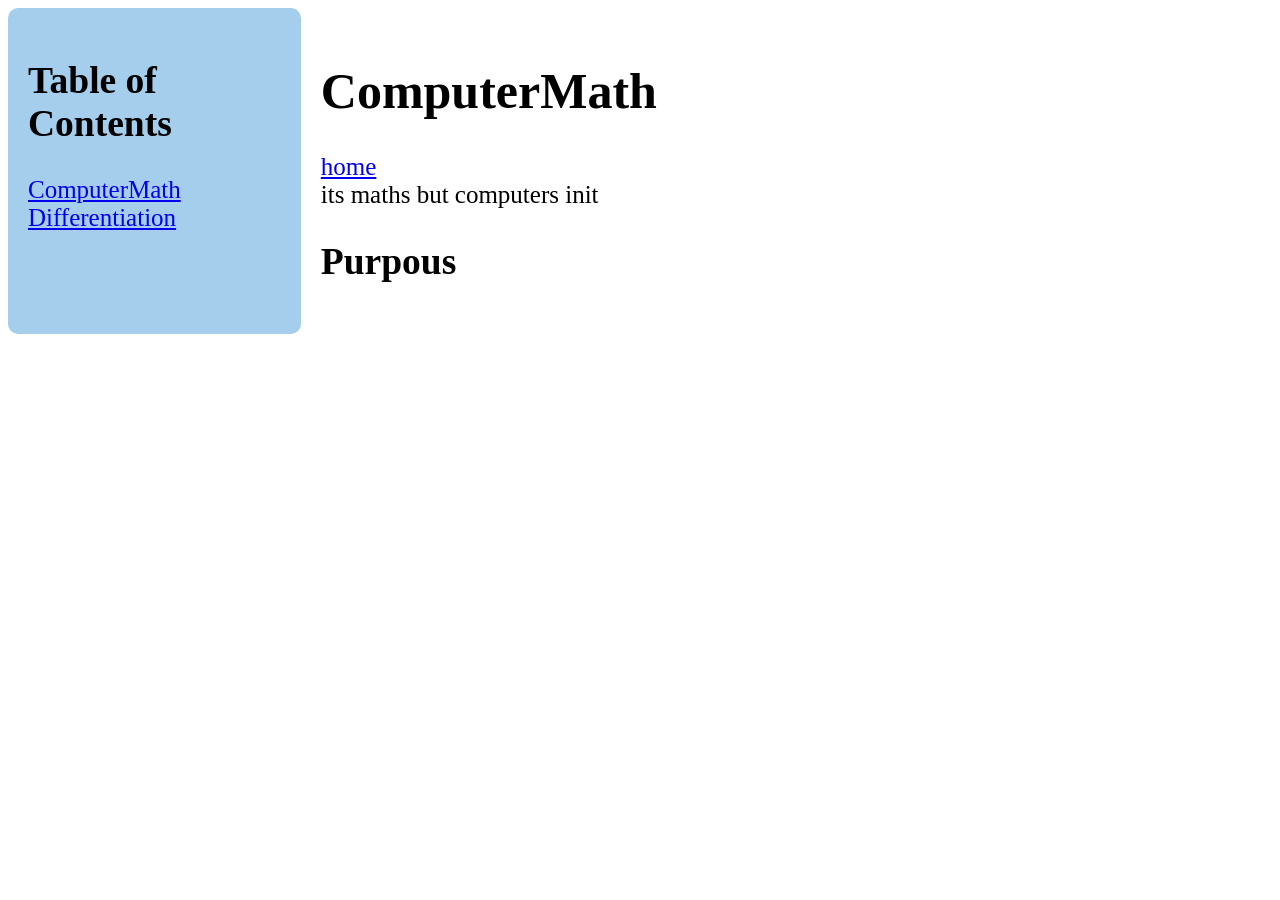
<file: index.html>
<!DOCTYPE html>
<html lang="en">

	<head>
		<meta charset="utf-8">
		<title>ComputerMath</title>
		<link rel="stylesheet" href="stylesheets/main.css">
		<script src="scripts/main.js">
		</script>
	</head>

	<body class="page-container">
		<div class="contents" id="toc-placeholder">
			<h2>
				Table of Contents
			</h2>
			<nav>
				<a href="/index.html">ComputerMath</a>
				<br>
				<a href="/differentiation.html">
					Differentiation
				</a>
				<br>
			</nav>
		</div>

		<div class="section-content">
			<h1>
				ComputerMath
			</h1>
			<a href="/home/angus/code/website/index.html">
				home
			</a><br>
			<article>
				its maths but computers init
			</article>
			<h2>
				Purpous
			</h2>
			<p>
			</p>
		</div>
	</body>
</html>
</file>
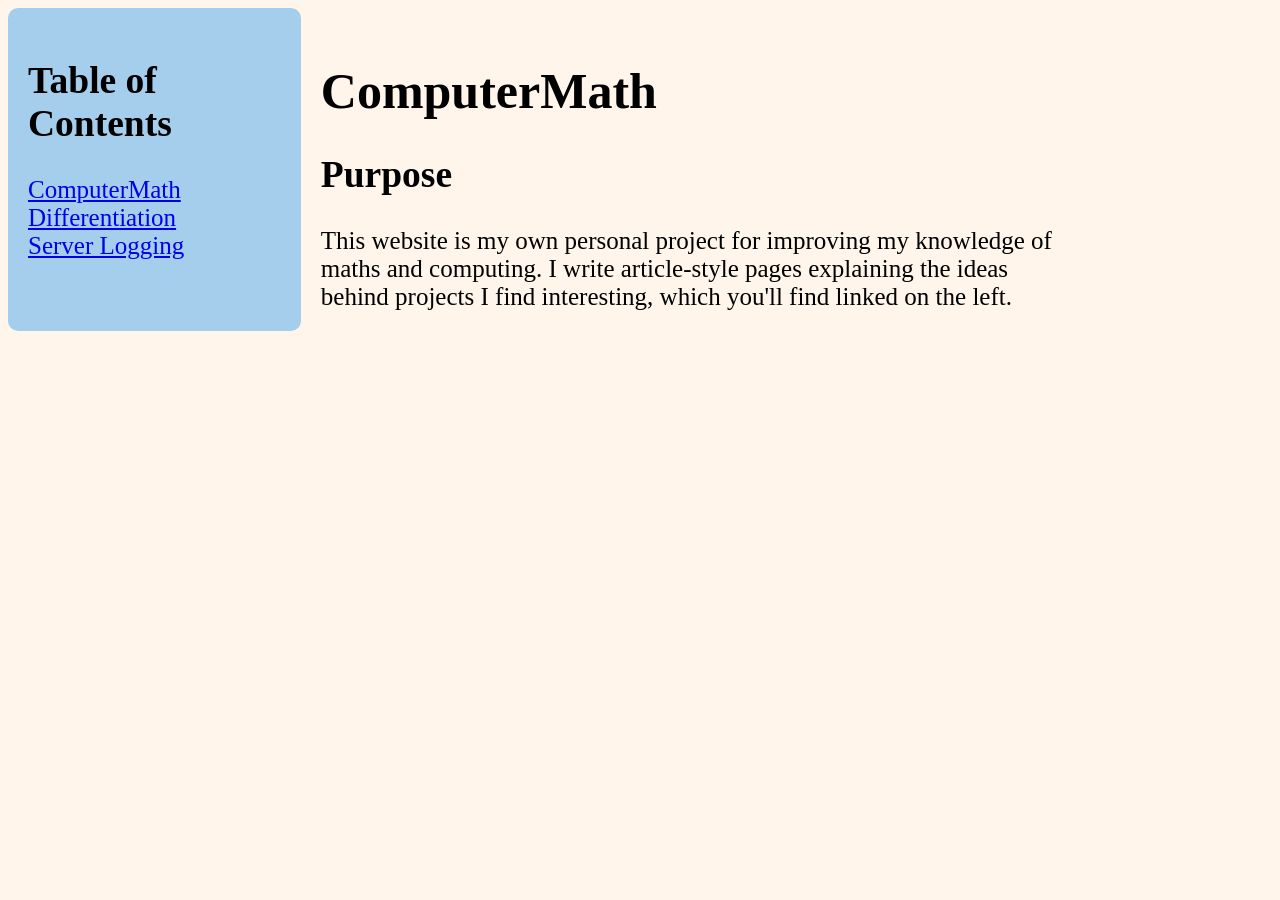
<file: website/index.html>
<!DOCTYPE html>
<html lang="en">

<head>
	<meta charset="utf-8">
	<title>ComputerMath</title>
	<link rel="stylesheet" href="stylesheets/main.css">
	<script src="scripts/main.js">
	</script>
</head>

<body class="page-container">
	<div class="contents" id="toc-placeholder"></div>

	<div class="section-content">
		<h1>
			ComputerMath
		</h1>
		<article>

		</article>
		<h2>
			Purpose
		</h2>
		<section class="text">
			This website is my own personal project for improving my knowledge of maths and computing. I write
			article-style pages explaining the ideas behind projects I find interesting, which you'll find linked on
			the left.
		</section>
	</div>
</body>

</html>
</file>
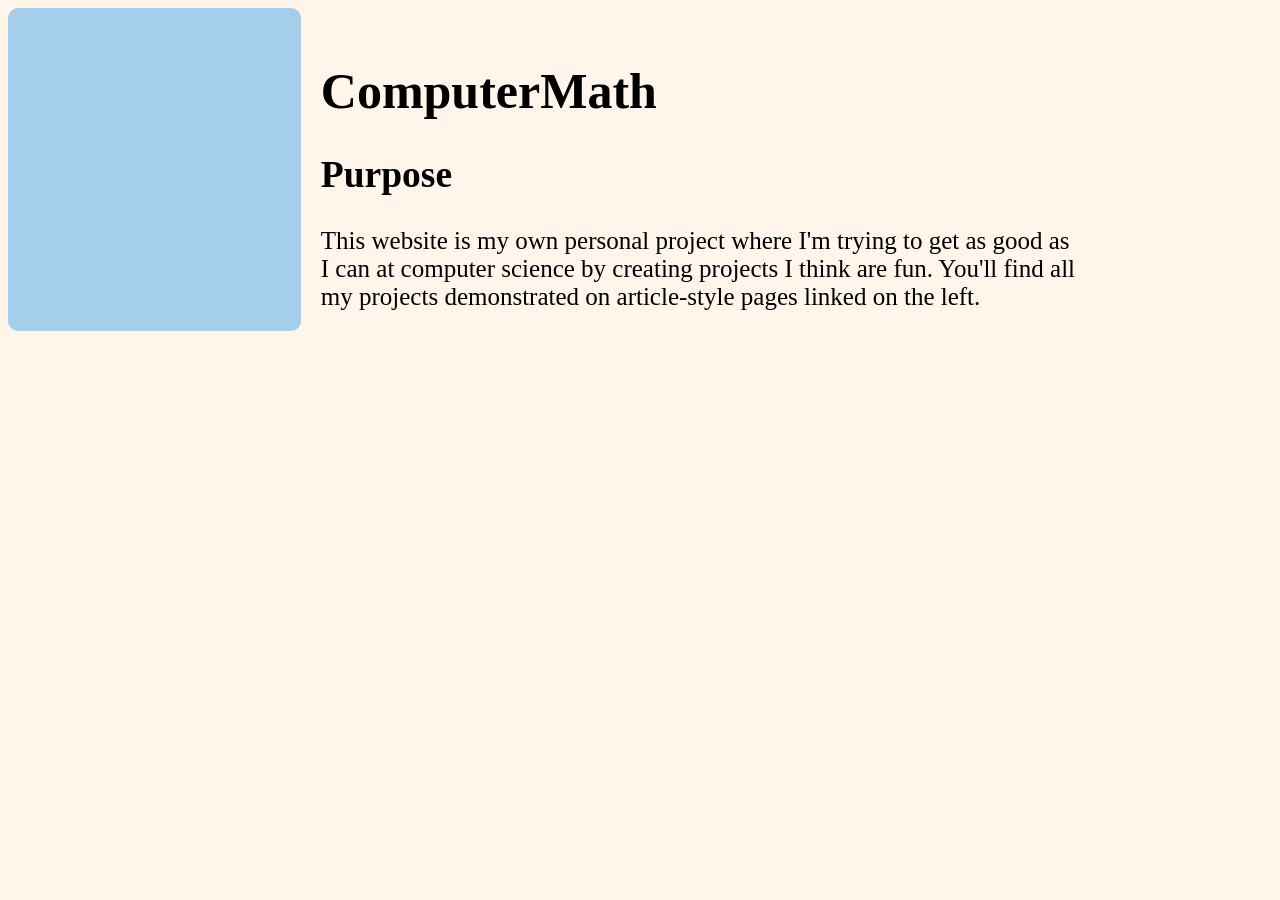
<file: website/server/abandond_cpp/index.html>
<!DOCTYPE html>
<html lang="en">

	<head>
		<meta charset="utf-8">
		<title>ComputerMath</title>
		<link rel="stylesheet" href="stylesheets/main.css">
		<!-- <script src="scripts/main.js"></script> -->
	</head>

	<body class="page-container">
		<div class="contents" id="toc-placeholder"></div>

		<div class="section-content">
			<h1>
				ComputerMath
			</h1>
			<article>
			</article>
			<h2>
				Purpose
			</h2>
			<section class="text">
				This website is my own personal project where I'm trying to get as good as I can at computer science by
				creating projects I think are fun. You'll find all my projects demonstrated on article-style pages linked on
				the left.
			</section>
		</div>
	</body>
</html>
</file>
<file: stylesheets/main.css>
p {
  color: blue;
  font-size: 24px;
}

html {
  scroll-behavior: smooth;
}

header {
  padding: 20px;
}

body {
  font-size: 25px;
}

.page-container {
  display: flex;

  align-items: stretch;
}

.section-content,
.contents {
  padding: 20px;

}


.section-content {
  width: 60%;

  border-radius: 10px;
  border: 2px blue;
}

.contents {
  width: 20%;
  background-color: #a4ceec;
  border-radius: 10px;
}


.definition {
  border: 2px dashed red;
  background-color: #a4ceec;
  padding-left: 40px;
  padding-right: 40px;
  padding-bottom: 20px;
  margin-top: 30px;
  margin-bottom: 30px;
  border-radius: 10px;

  scroll-margin-top: 20px;
}
</file>
<file: website/stylesheets/main.css>
p {
  color: black;
  font-size: 24px;
}

html {
  scroll-behavior: smooth;
}

header {
  padding: 20px;
}

body {
  font-size: 25px;
  background-color: #fff5eb;
}

pre,
code {
  font-size: 20px !important;
  /*to overide prism.js*/
}

.page-container {
  display: flex;

  align-items: stretch;
}

.section-content,
.contents {
  padding: 20px;

}


.section-content {
  width: 60%;

  border-radius: 10px;
  border: 2px blue;
}

.contents {
  width: 20%;
  background-color: #a4ceec;
  border-radius: 10px;
}

.definition {
  border: 2px dashed red;
  background-color: #a4ceec;
  padding-left: 40px;
  padding-right: 40px;
  padding-bottom: 20px;
  margin-top: 30px;
  margin-bottom: 30px;
  border-radius: 10px;

  scroll-margin-top: 20px;
}

.under-construction {
  background-color: #fde8e8;
  border: 10px solid transparent;
  border-image: repeating-linear-gradient(-45deg,
      #efff0f,
      #efff0f 14px,
      #111111 14px,
      #111111 28px) 10;
  padding: 20px 28px;
  text-align: center;
  margin: 24px 0;
  color: #7a0000;
}
</file>
<file: website/server/abandond_cpp/stylesheets/main.css>
p {
  color: black;
  font-size: 24px;
}

html {
  scroll-behavior: smooth;
}

header {
  padding: 20px;
}

body {
  font-size: 25px;
  background-color: #fff5eb;
}

pre,
code {
  font-size: 20px !important;
  /*to overide prism.js*/
}

.page-container {
  display: flex;

  align-items: stretch;
}

.section-content,
.contents {
  padding: 20px;

}


.section-content {
  width: 60%;

  border-radius: 10px;
  border: 2px blue;
}

.contents {
  width: 20%;
  background-color: #a4ceec;
  border-radius: 10px;
}

.definition {
  border: 2px dashed red;
  background-color: #a4ceec;
  padding-left: 40px;
  padding-right: 40px;
  padding-bottom: 20px;
  margin-top: 30px;
  margin-bottom: 30px;
  border-radius: 10px;

  scroll-margin-top: 20px;
}

.under-construction {
  background-color: #fde8e8;
  border: 10px solid transparent;
  border-image: repeating-linear-gradient(-45deg,
      #efff0f,
      #efff0f 14px,
      #111111 14px,
      #111111 28px) 10;
  padding: 20px 28px;
  text-align: center;
  margin: 24px 0;
  color: #7a0000;
}
</file>
